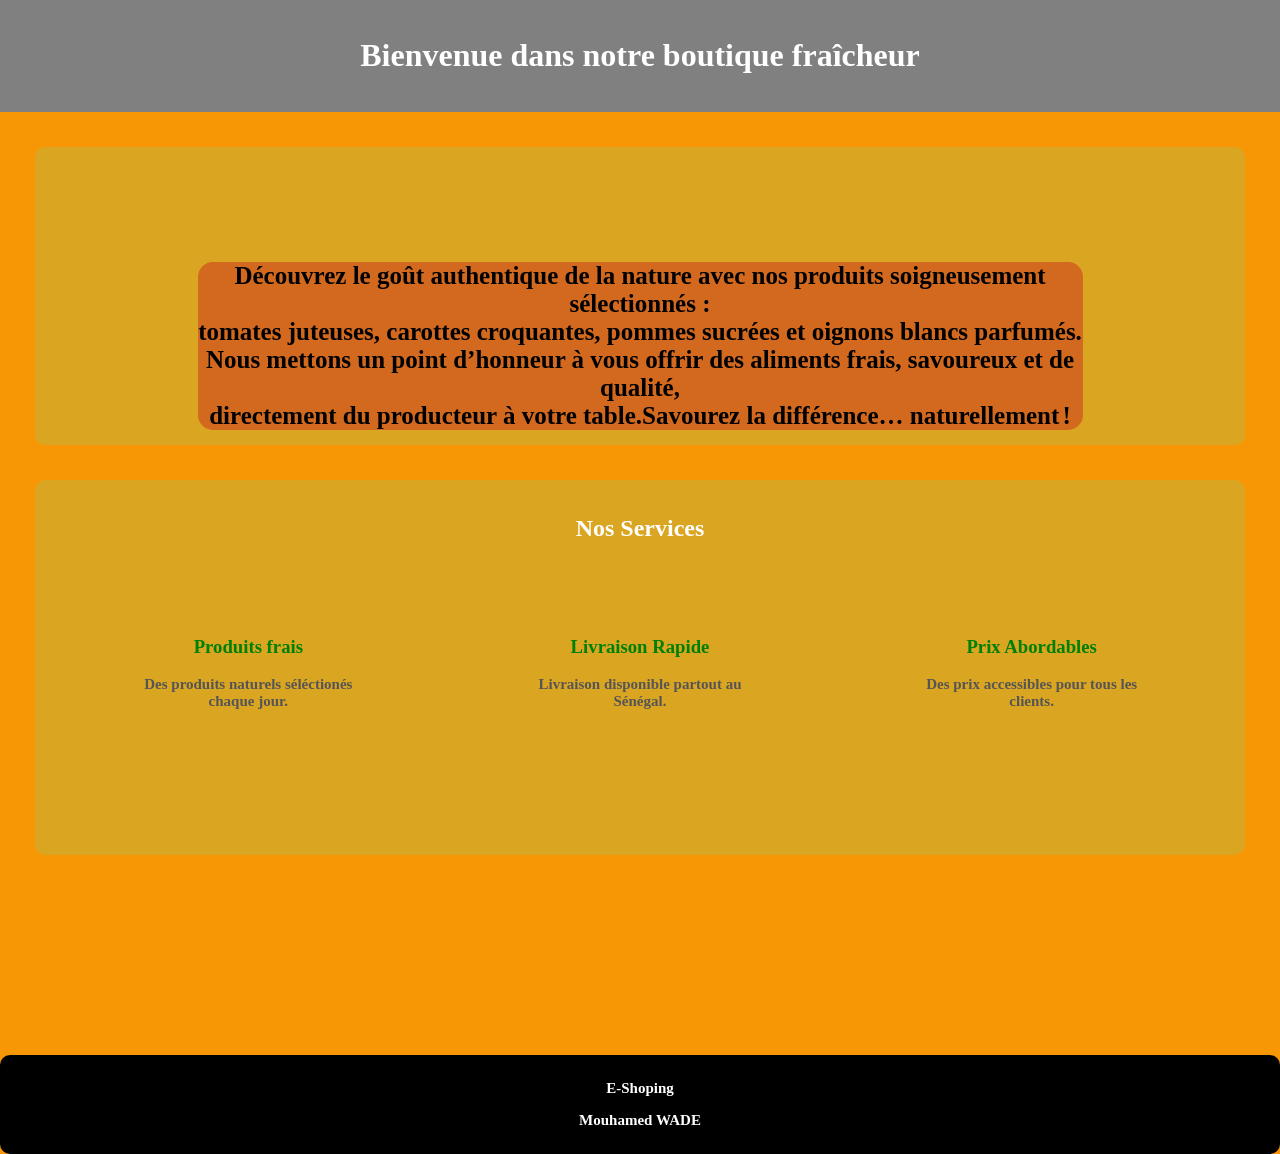
<file: Accueil.html>
<!DOCTYPE html>
<html lang="en">
<head>
    <meta charset="UTF-8">
    <meta name="viewport" content="width=device-width, initial-scale=1.0">
    <title>Document</title>
    <link rel="stylesheet" href="style.css">
</head>
<body style="margin: 0%;">
    <header style="text-align: center; font-family: 'Times New Roman', Times, serif; 
    color: white; background-color: grey; padding: 16px;">
       <h1>Bienvenue dans notre boutique fraîcheur</h1>
    </header>
    <section>
    <p style="text-align: center; font-family: 'Times New Roman', Times, serif; margin: auto;
       margin-top: 100px; font-size: 25px; background-color: chocolate; width: 75%; border-radius: 15px;"> 
        Découvrez le goût authentique de la nature avec nos produits soigneusement sélectionnés : <br>
        tomates juteuses, carottes croquantes, pommes sucrées et oignons blancs parfumés. <br>
        Nous mettons un point d’honneur à vous offrir des aliments frais, savoureux et de qualité, <br>
        directement du producteur à votre table.Savourez la différence… naturellement !
    </p>
    </section>
    <section>
        <h2>Nos Services</h2>
        <div class="grille2">
            <div class="Services">
                <h3>Produits frais</h3>
                <p>Des produits naturels séléctionés chaque jour.</p>
            </div>
            <div class="Services">
                <h3>Livraison Rapide</h3>
                <p>Livraison disponible partout au Sénégal.</p>
            </div>
            <div class="Services">
                <h3>Prix Abordables</h3>
                <p>Des prix accessibles pour tous les clients.</p>
            </div>
        </div>
    </section>
    <footer style="margin-top: 200px; padding: 10px; border-radius: 10px;">
        <p class="pied">E-Shoping</p>
        <p class="pied">Mouhamed WADE</p>
    </footer>
</body>
</html>
</file>
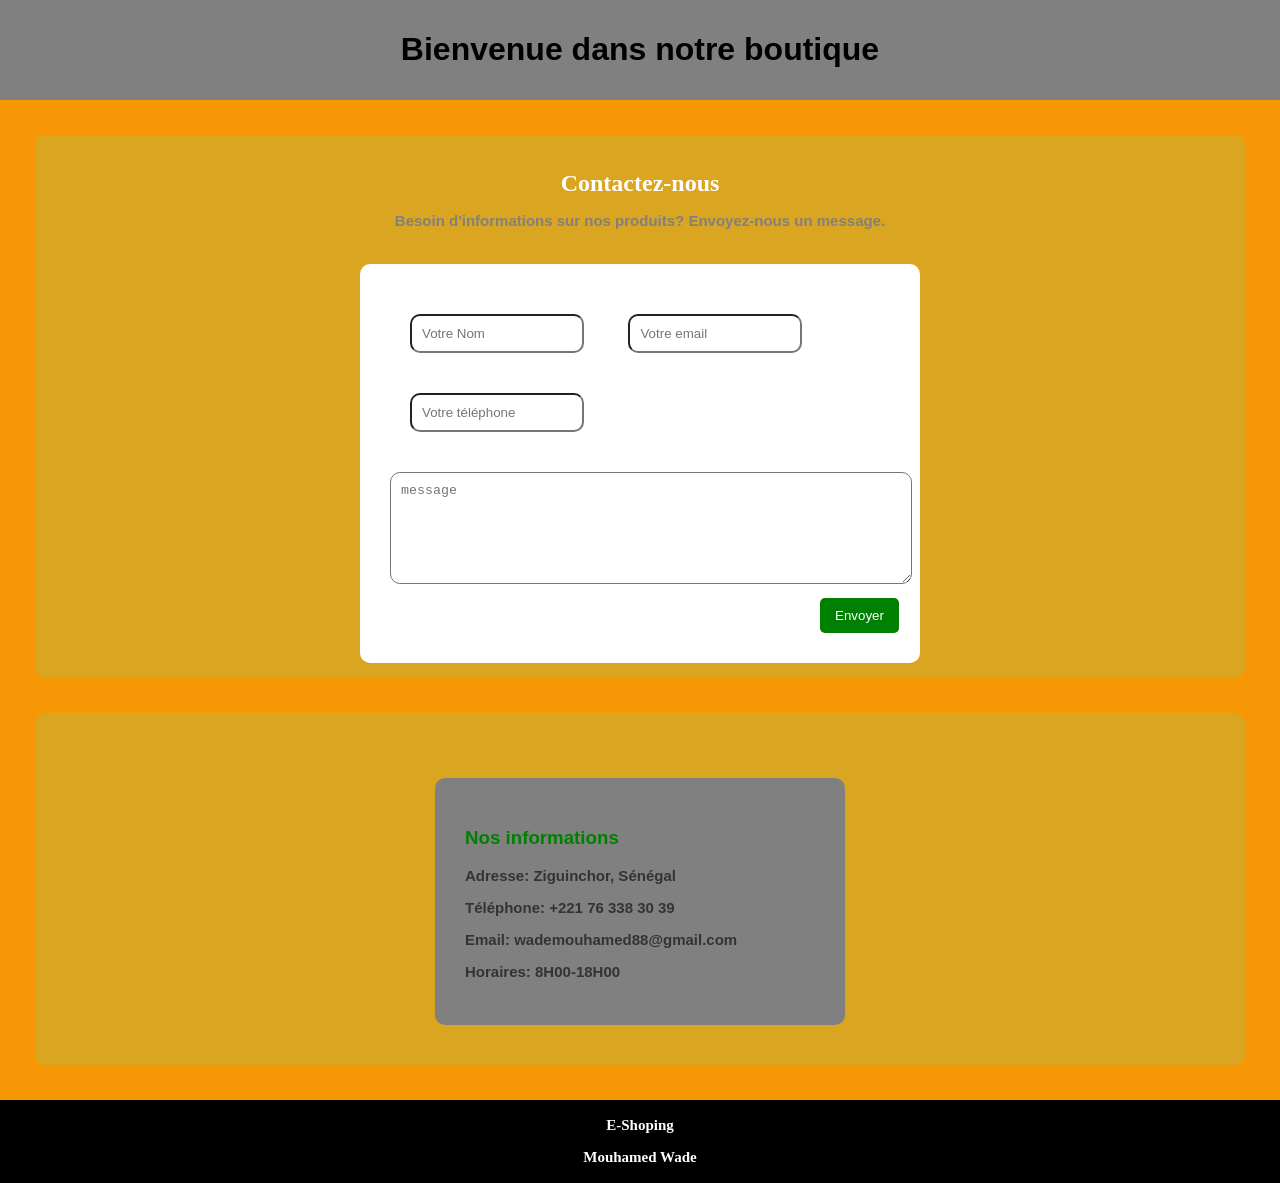
<file: Contact.html>
<!DOCTYPE html>
<html lang="en">
<head>
    <meta charset="UTF-8">
    <meta name="viewport" content="width=device-width, initial-scale=1.0">
    <title>Document</title>
    <link rel="stylesheet" href="style.css">
</head>
<body>
    <header style="background-color: grey; padding: 10px; text-align: center;">
      <h1>Bienvenue dans notre boutique</h1>
    </header>
    <section>
    <div>
    <h2>Contactez-nous</h2>
    <p style="color: grey; margin-bottom: 35px; text-align: center;">
        Besoin d'informations sur nos produits?
        Envoyez-nous un message.
     </p>
     <div class="conteneur">
        <form action="" class="for">
            <input type="text" placeholder="Votre Nom" required>
            <input type="email" placeholder="Votre email" required>
            <input type="tel" placeholder="Votre téléphone" required>
            <textarea name="" id="" placeholder="message" rows="6"></textarea>
            <button type="submit" class="btn" style="margin-left: 430px; margin-top: 10px;">Envoyer</button>
        </form>
     </div>
     
     </section>
     <section>
     <div class="Contact">
        <h3>Nos informations</h3>
        <p><strong>Adresse: </strong>Ziguinchor, Sénégal</p>
        <p><strong>Téléphone: </strong>+221 76 338 30 39</p>
        <p><strong>Email: </strong>wademouhamed88@gmail.com</p>
        <p><strong>Horaires: </strong>8H00-18H00</p>
     </div>
     </div>
     </section>
     <footer>
       <p class="pied">E-Shoping </p> 
       <p class="pied">Mouhamed Wade</p> 
    </footer>
</body>
</html>
</file>
<file: style.css>
body{
    background-color: rgb(248, 151, 5);
    font-family: Arial, Helvetica, sans-serif;
    margin: 0;
}
nav{
    display: flex;
    justify-content: space-between;
    background-color: gray;
}
.logo{
    margin: 20px;
    font-family: 'Times New Roman', Times, serif;
}
.menu-précipal{
    display: flex;
    list-style: none; 
    gap: 20px;
    margin: 30px;
   
}
.menu-précipal a{
    text-decoration: none;
    color: white;
    background-color: chocolate;
    padding: 9px 15px;
    border-radius: 5px;
    font-family: 'Times New Roman', Times, serif;
}
.lien a:hover{
    background-color: blue;
    color: bisque;
   
}
.FRM{
    margin-top: 20px;
}
.FRM input{
   width: 200px;
   height: 30px;
   padding: 7px;
   border-radius: 4px;
   cursor: pointer;
}
.FRM button{
   
   padding: 7px;
   border-radius: 6px;
   cursor: pointer;
}
footer{
    text-align: center;
    font-family: 'Times New Roman', Times, serif;
    font-size: 20px;
    color: white;
    background-color: black;
    padding: 2px;
}

.grille{
    display: grid;
    grid-template-columns: repeat(4, 1fr);
    gap: 25px;
    margin: 15px;
}
.NPT{
    text-align: center;
    font-family: 'Times New Roman', Times, serif;
    font-weight: bolder;
    color: white;
}
.Produits{
    background-color: white;
    padding: 10px;
    margin: 15px;
    border-radius: 10px;
}
.Produits:hover{
    transform: scale(1.03);
    background-color: yellow;
}
.Produits img{
    width: 100%;
    height: 200px;
    object-fit: cover;
    border-radius: 10px;
}
.Produits h3{
    margin: 15px 0 10px;
    color: #333;
}
.Produits .prix{
    color: red;
    font-weight: bold;
}
.Produits .ancien-prix{
    color: red;
    font-weight: bold;
}
.Produits .nouveau-prix{
    color: green;
    font-weight: bold;
}
.btn{
    background-color: green;
    color: white;
    border: none;
    padding: 10px 15px;
    border-radius: 5px;
    cursor: pointer;
}
.btn:hover{
   background-color: chocolate;
   color: rgb(53, 9, 252);
}
.RF{
    color: gray;
    margin: 15px;
}
.dropdown{
    position: relative;
}
.sous-menu{
    display: none;
    position: absolute;
    top: 100%;
    left: 0;
    background-color: white;
    list-style: none;
    padding: 10px;
    min-width: 200px;
   
}
.dropdown:hover .sous-menu {
    display: block;
}
.sous-menu li a {
    color: black;
    background: none;
    padding: 10px;
    display: block;
}
.sous-menu li a:hover {
    background-color: #f1f1f1;
    color: chocolate;
}
.sous-menu li{
    width: 100%;
}
section{
    background-color: goldenrod;
    padding: 15px;
    margin: 35px;
    border-radius: 10px;
    scroll-behavior: smooth;
}
p{
  color: black;  
  font-weight: bolder;
  font-size: 15px;
}
.pied{
    color: white;
}
table{
    width: 100%;
    border-collapse: collapse;
    background-color: white;
}
td,th{
    border: 1px solid #ddd;
    padding: 15px;
    text-align: center;
}
th{
    background-color: green;
    color: white;
}
th:hover{
    color: chocolate;
    transform: scale(1.05);
}
td img{
    width: 90px;
    height: 90px;object-fit: cover;
    border-radius: 10px;
}
td img:hover{
    transform: scale(1.07);
}
.prix{
    color: red;
    font-weight: bold;
}
.btn2{
    background-color: green;
    color: white;
    border: none;
    padding: 10px 15px;
    border-radius: 5px;
    cursor: pointer;
    margin: 20px;
    margin-left: 1000px;
}
.btn2:hover{
   background-color: chocolate;
   color: rgb(53, 9, 252);
   transform: scale(1.05);
}
.conteneur{
    display: flex;
    gap: 40px;
    justify-content: center;
    align-items: flex-start;
    flex-wrap: wrap;
}
h2{
    text-align: center;
    color: white;
    margin-bottom: 15px;
    font-weight: bolder;
    font-family: 'Times New Roman', Times, serif;
}
.for{
    background-color: white;
    padding: 30px;
    width: 500px;
    border-radius: 10px;
}
.for input{
    padding: 10px;
    width: 150px;
    border-radius: 10px;
    margin: 20px;
}
.for textarea{
    padding: 10px;
    width: 100%;
    border-radius: 10px;
    margin-top: 20px;
}
.Contact{
    background-color: grey;
    padding: 30px;
    width: 350px;
    border-radius: 10px;
    margin: auto;
    margin-top: 50px;
    margin-bottom: 25px;
}
.Contact h3{
    color: green;
}
.Contact p{
    color: #333;
    text-align: left;
}
.grille2{
    display: grid;
    grid-template-columns: repeat(3, 1fr);
    gap: 25px;
    margin: 15px;
}
.Services{
    padding: 60px;
    text-align: center;
    margin-bottom: 40px;
    transition: 0,3s;
}
.Services:hover{
    transform: scale(1.05);
    background-color: wheat;
}
.Services h3{
    color: green;
    font-family: fantasy;
}
.Services p{
    color: #555;
    font-family: fantasy;
}
iframe{
    display: flex;
    width: 80%;
    max-width: 1200px;
    height: 400px;
    margin: 30px;
     border-radius: 15px;
}
.vidéo{
    display: flex;
    justify-content: center;
   
}
.ho{
    text-align: center;
    font-family: 'Times New Roman', Times, serif;
    margin-top: 50px;
}
</file>
